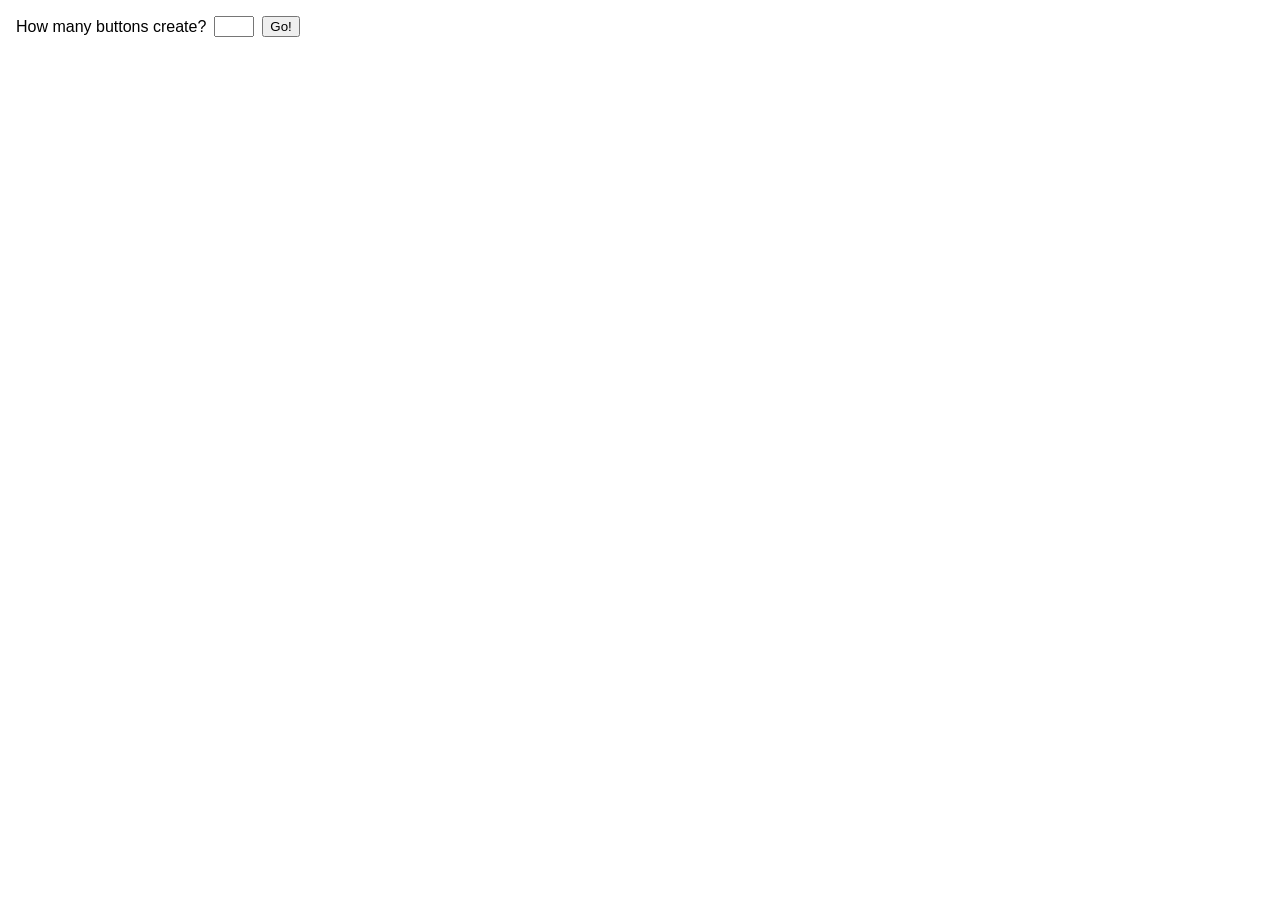
<file: labs/1/index.html>
<!DOCTYPE html>
<html lang="en">

<head>
    <meta charset="UTF-8">
    <meta name="viewport" content="width=device-width, initial-scale=1.0">
    <title>Lab 1 - Memory Game</title>
    <link rel="stylesheet" href="css/style.css">
</head>

<body>
    <div id="control-panel">
        <label id="prompt-label" for="button-count"></label>
        <input type="number" id="button-count" min="3" max="7" />
        <button id="start-btn" type="button"></button>
    </div>

    <div id="message-display"></div>
    <div id="game-area" class="button-row"></div>

    <script type="module" src="js/script.js"></script>
</body>

</html>
</file>
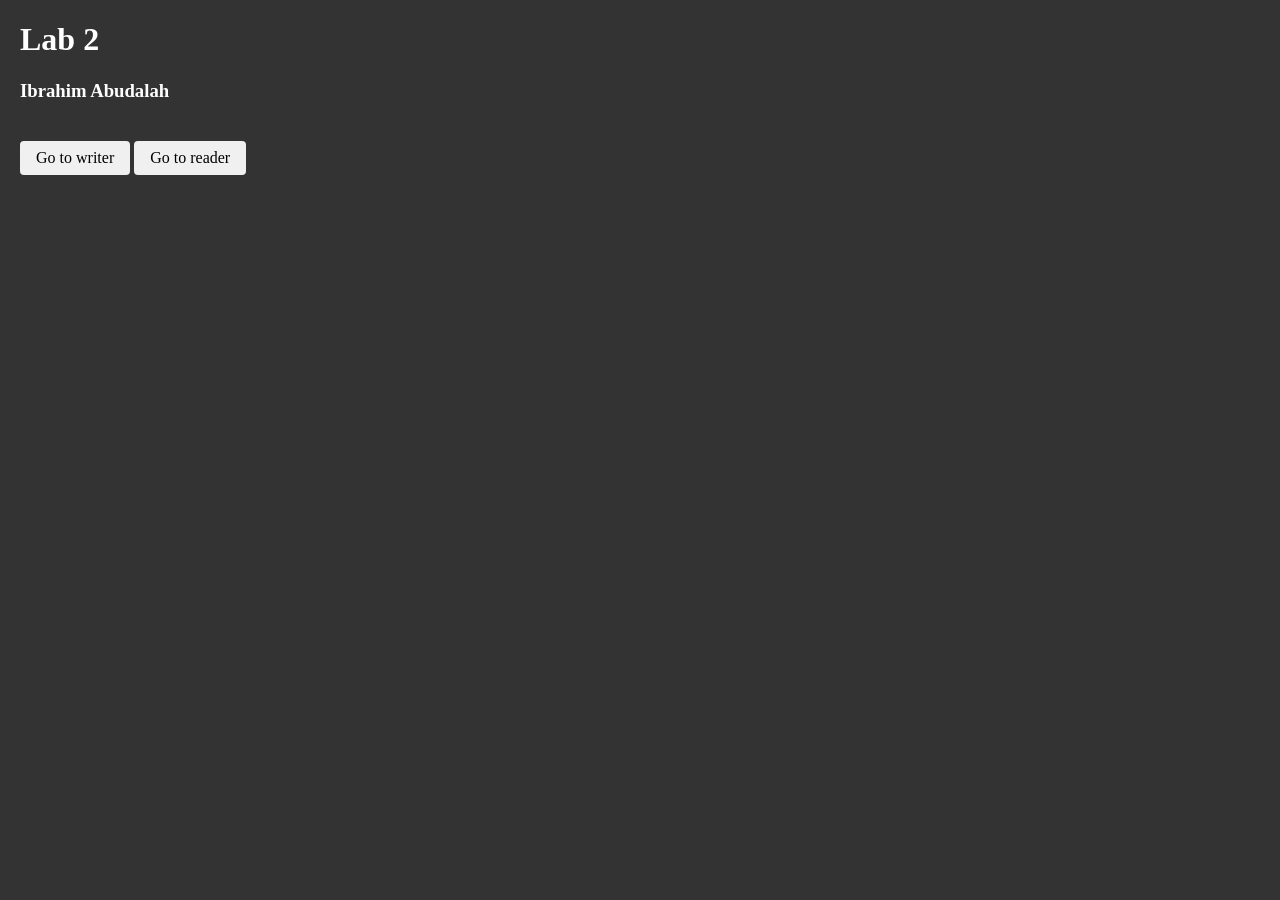
<file: labs/2/index.html>
<!DOCTYPE html>
<html lang="en">

<head>
    <meta charset="UTF-8">
    <meta name="viewport" content="width=device-width, initial-scale=1.0">
    <title>Lab 2 - Home</title>
    <link rel="stylesheet" href="css/style.css">
</head>

<body>
    <h1 id="page-title"></h1>
    <h3 id="student-name"></h3>

    <div id="nav-container">
        <a href="writer.html" id="link-writer" class="btn-nav"></a>
        <a href="reader.html" id="link-reader" class="btn-nav"></a>
    </div>

    <script type="module" src="js/script.js"></script>
</body>

</html>
</file>
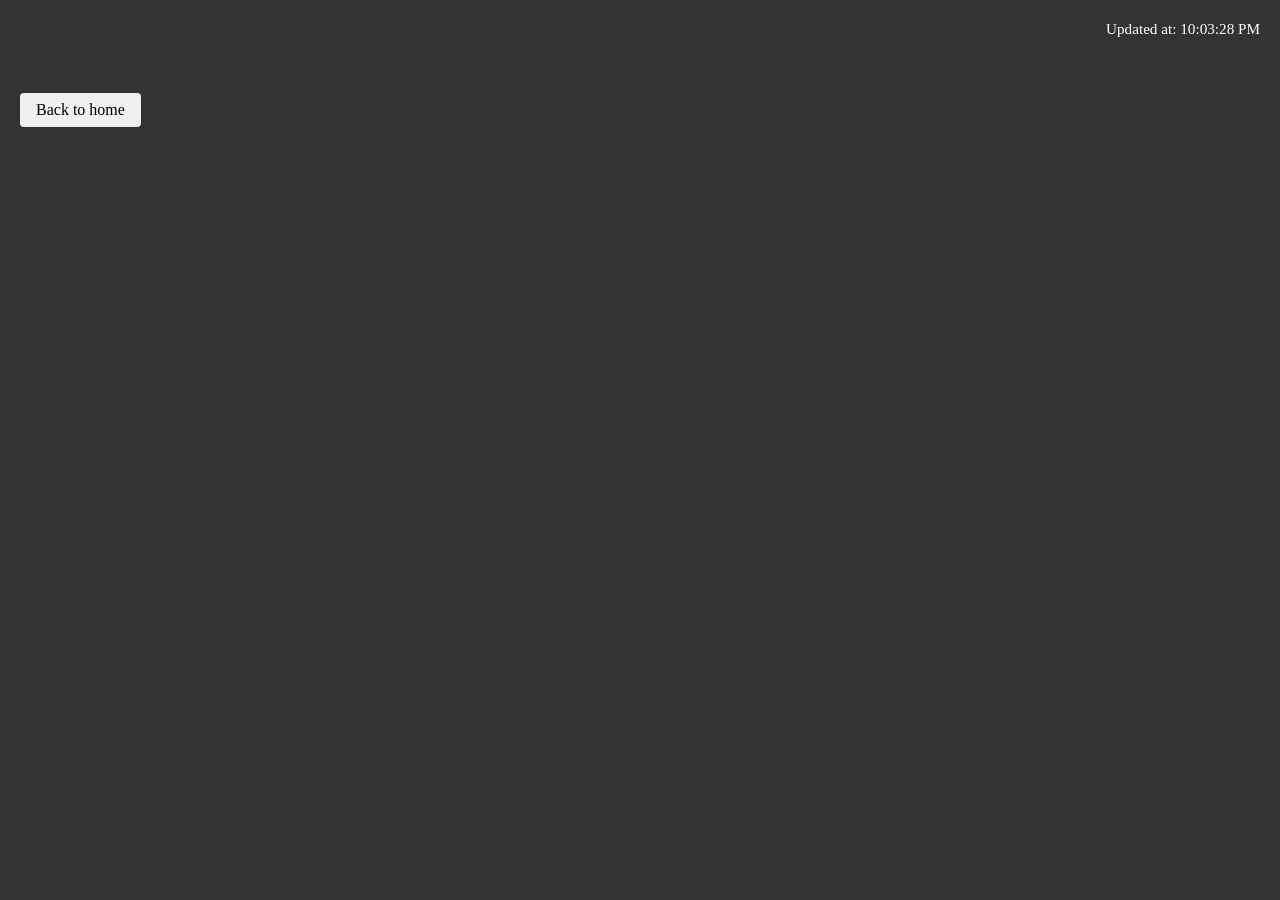
<file: labs/2/reader.html>
<!DOCTYPE html>
<html lang="en">

<head>
    <meta charset="UTF-8">
    <meta name="viewport" content="width=device-width, initial-scale=1.0">
    <title>Lab 2 - Reader</title>
    <link rel="stylesheet" href="css/style.css">
</head>

<body>
    <div id="timestamp" class="timestamp"></div>
    <div id="notes-container"></div>

    <div>
        <a href="index.html" id="back-btn" class="btn-back"></a>
    </div>

    <script type="module" src="js/script.js"></script>
</body>

</html>
</file>
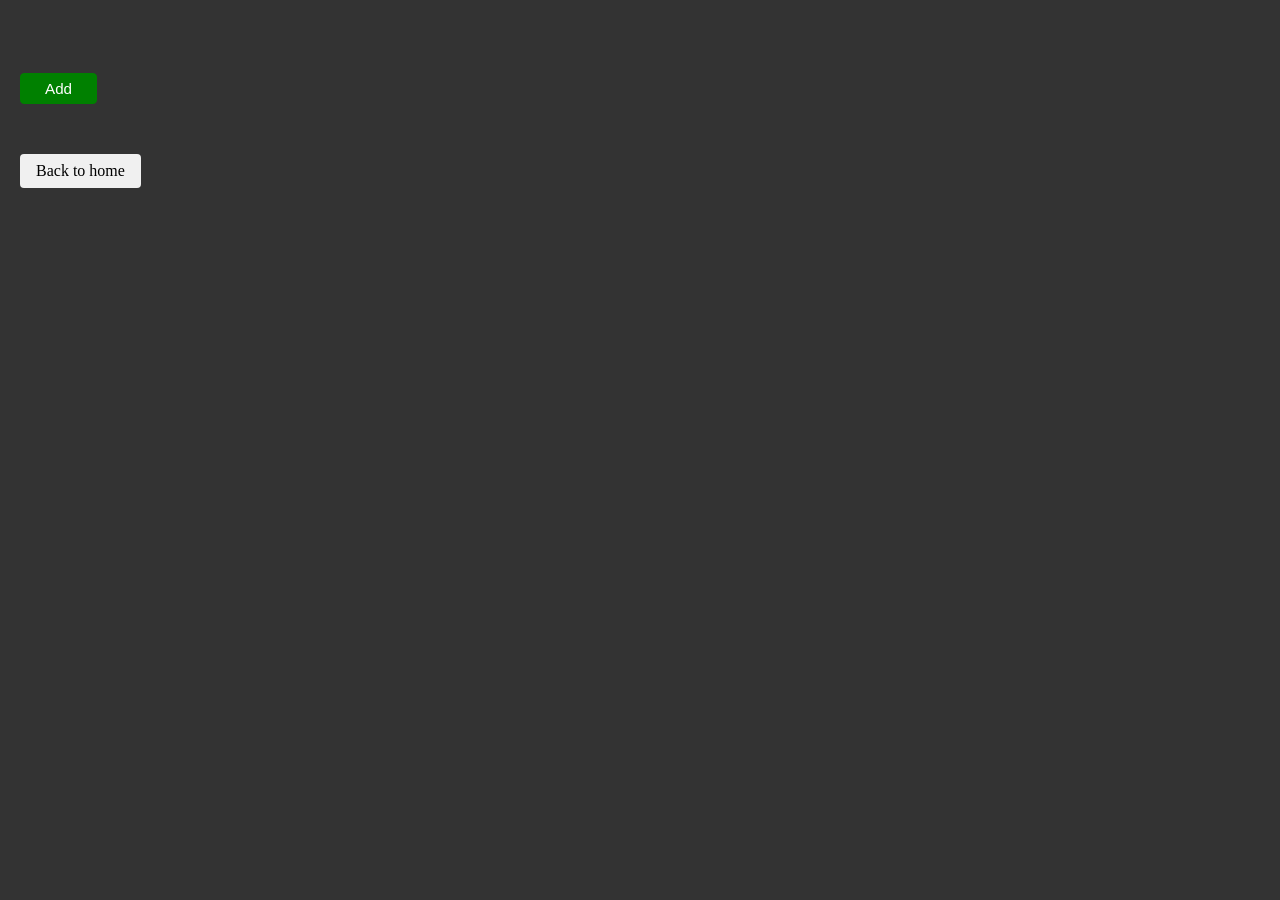
<file: labs/2/writer.html>
<!DOCTYPE html>
<html lang="en">

<head>
    <meta charset="UTF-8">
    <meta name="viewport" content="width=device-width, initial-scale=1.0">
    <title>Lab 2 - Writer</title>
    <link rel="stylesheet" href="css/style.css">
</head>

<body>
    <div id="timestamp" class="timestamp"></div>
    <div id="notes-container"></div>
    <button id="add-btn" class="btn-add" type="button"></button>

    <div>
        <a href="index.html" id="back-btn" class="btn-back"></a>
    </div>

    <script type="module" src="js/script.js"></script>
</body>

</html>
</file>
<file: labs/1/css/style.css>
* {
  box-sizing: border-box;
}

body {
  margin: 0;
  padding: 16px;
  font-family: Arial, sans-serif;
  overflow: hidden;
  width: 100vw;
  height: 100vh;
}

#control-panel {
  display: flex;
  align-items: center;
  gap: 8px;
  margin-bottom: 20px;
  position: relative;
  z-index: 1000;
}

#game-area {
  position: relative;
  width: 100%;
  height: calc(100vh - 80px);
}

.button-row {
  display: flex;
  flex-wrap: wrap;
  gap: 10px;
}

.game-btn {
  width: 10em;
  height: 5em;
  font-size: 1rem;
  font-weight: bold;
  border: 2px solid #333;
  border-radius: 4px;
  cursor: default;
  user-select: none;
  transition:
    top 0.5s ease,
    left 0.5s ease;
}

.game-btn.clickable {
  cursor: pointer;
}

.game-btn.scattered {
  position: absolute;
  margin: 0;
}

#message-display {
  margin-top: 10px;
  font-size: 1.25rem;
  font-weight: bold;
  min-height: 1.5em;
}
</file>
<file: labs/2/css/style.css>
body {
  margin: 20px;
  padding: 0;
  background-color: #333;
  color: white;
}

.timestamp {
  display: flex;
  justify-content: flex-end;
  font-size: 0.95rem;
  margin-bottom: 20px;
  min-height: 1.2em;
}

#notes-container {
  display: flex;
  flex-direction: column;
  gap: 15px;
  margin-bottom: 15px;
}

.note-row {
  display: flex;
  align-items: center;
  gap: 15px;
}

.note-box {
  width: 250px;
  height: 90px;
  padding: 10px;
  background-color: turquoise;
  color: #ffffff;
  border: 1px solid turquoise;
  border-radius: 2px;
  font-size: 0.95rem;
  resize: none;
}

.btn-remove {
  background-color: orange;
  color: white;
  border: 1px solid orange;
  padding: 6px 16px;
  border-radius: 4px;
  cursor: pointer;
  font-size: 0.9rem;
}

.btn-add {
  background-color: green;
  color: white;
  border: 1px solid green;
  padding: 6px 24px;
  border-radius: 4px;
  cursor: pointer;
  font-size: 0.95rem;
  display: block;
  margin-bottom: 30px;
}

.btn-nav,
.btn-back {
  display: inline-block;
  padding: 8px 16px;
  background-color: #f0f0f0;
  color: black;
  text-decoration: none;
  border-radius: 4px;
  margin-top: 20px;
}

.btn-nav:hover,
.btn-back:hover {
  background-color: #a29f9f;
}
</file>
